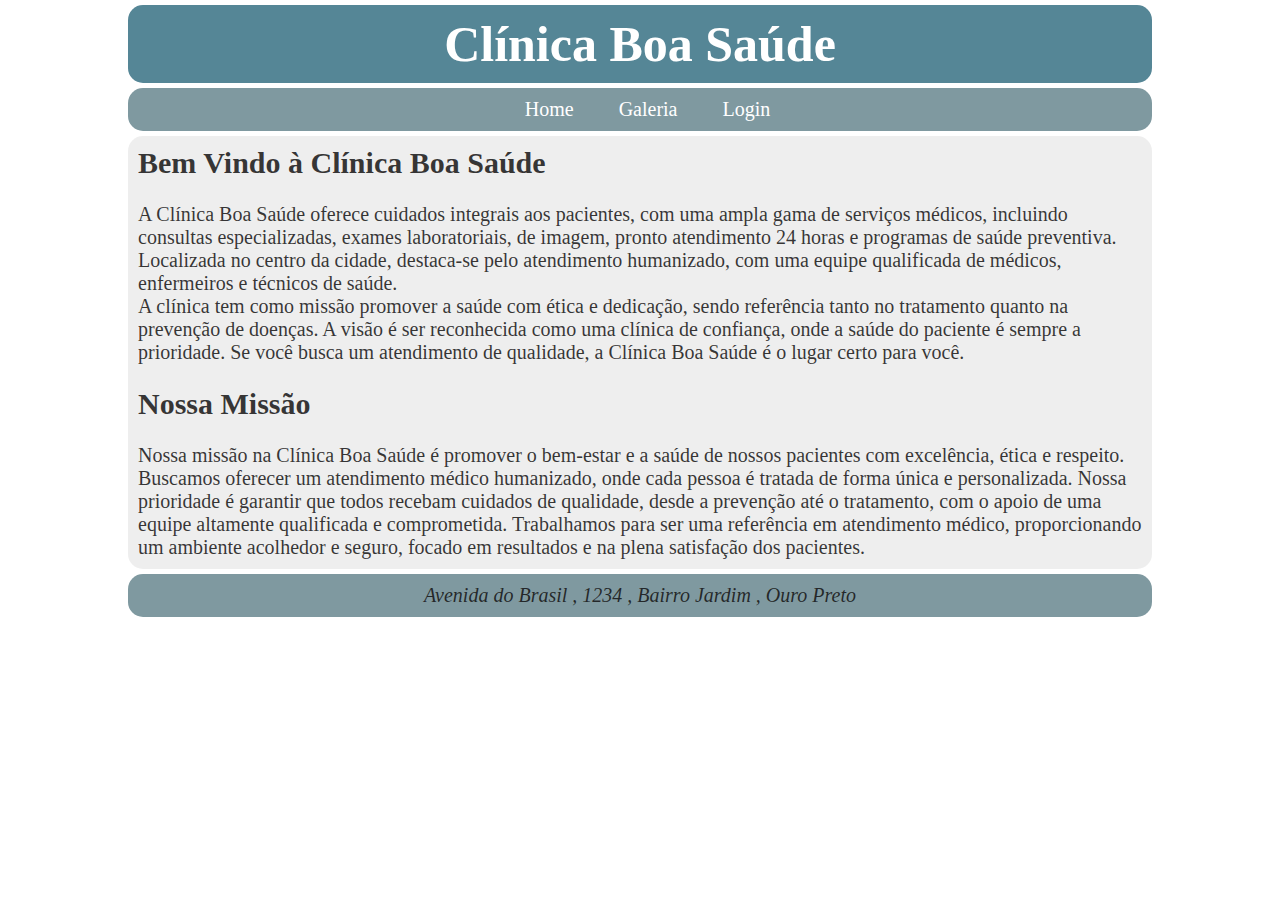
<file: index.html>
<!DOCTYPE html>
<html lang="en">
<head>
    <meta charset="UTF-8">
    <meta name="viewport" content="width=device-width, initial-scale=1.0">
    <title>Home</title>
    <link rel="stylesheet" href="style.css">
</head>
<body>
    <header>
       <h1>Clínica Boa Saúde</h1>
    </header>
    <nav>
        <ul>
            <li><a href="index.html">Home</a></li>
            <li><a href="galeria.html">Galeria</a></li>
            <li><a href="login.html">Login</a></li>
        </ul> 
    </nav>

    <main>
        <section>
            <h2>Bem Vindo à Clínica Boa Saúde</h2>
            <br>
            <p>A Clínica Boa Saúde oferece cuidados integrais aos pacientes, com uma ampla gama de serviços médicos, incluindo consultas especializadas, exames laboratoriais, de imagem, pronto atendimento 24 horas e programas de saúde preventiva. Localizada no centro da cidade, destaca-se pelo atendimento humanizado, com uma equipe qualificada de médicos, enfermeiros e técnicos de saúde.</p>
            <p>  A clínica tem como missão promover a saúde com ética e dedicação, sendo referência tanto no tratamento quanto na prevenção de doenças. A visão é ser reconhecida como uma clínica de confiança, onde a saúde do paciente é sempre a prioridade. Se você busca um atendimento de qualidade, a Clínica Boa Saúde é o lugar certo para você.</p>
            <br>
       
            <h2>Nossa Missão</h2>
            <br>
            <p>Nossa missão na Clínica Boa Saúde é promover o bem-estar e a saúde de nossos pacientes com excelência, ética e respeito. Buscamos oferecer um atendimento médico humanizado, onde cada pessoa é tratada de forma única e personalizada. Nossa prioridade é garantir que todos recebam cuidados de qualidade, desde a prevenção até o tratamento, com o apoio de uma equipe altamente qualificada e comprometida. Trabalhamos para ser uma referência em atendimento médico, proporcionando um ambiente acolhedor e seguro, focado em resultados e na plena satisfação dos pacientes.</p>
        </section>
    </main>
 
    <footer>
        Avenida do Brasil , 1234 ,  Bairro Jardim , Ouro Preto
    </footer>
   
</body>
    
</body>
</html>
</file>
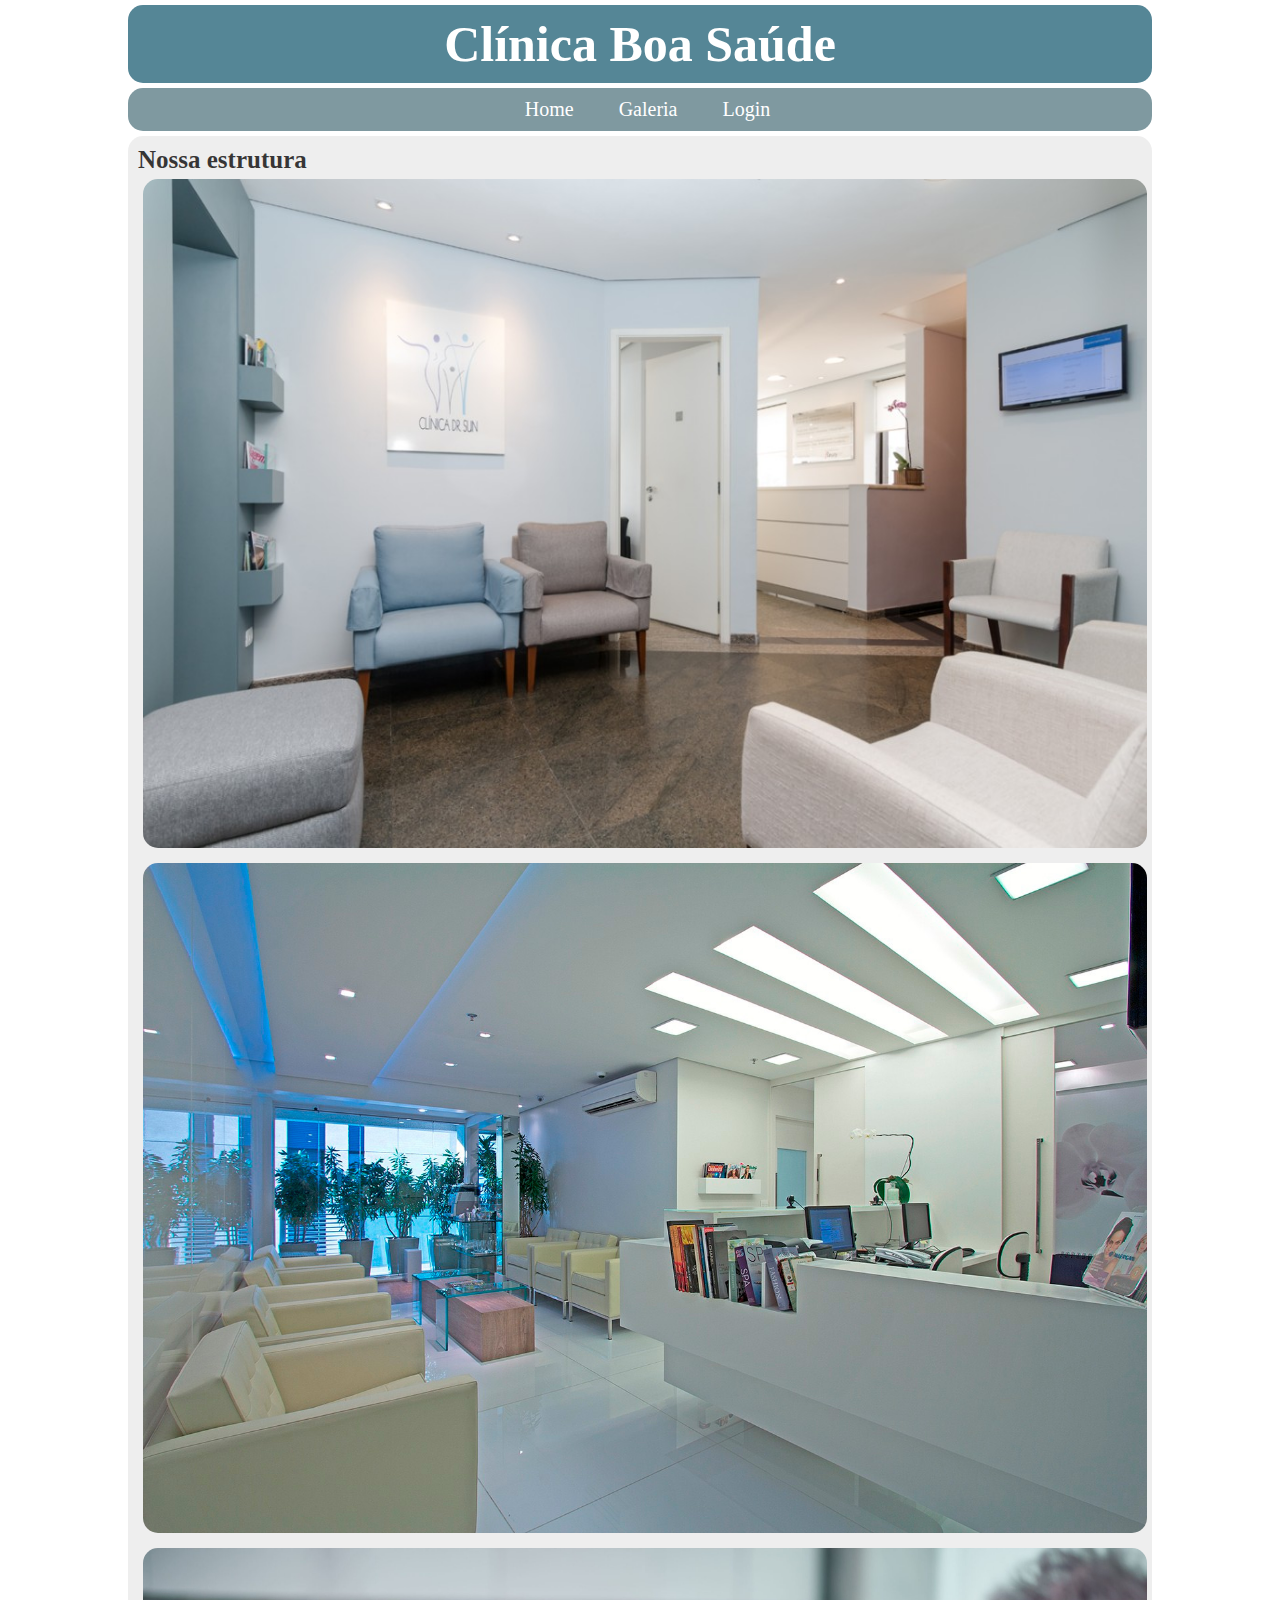
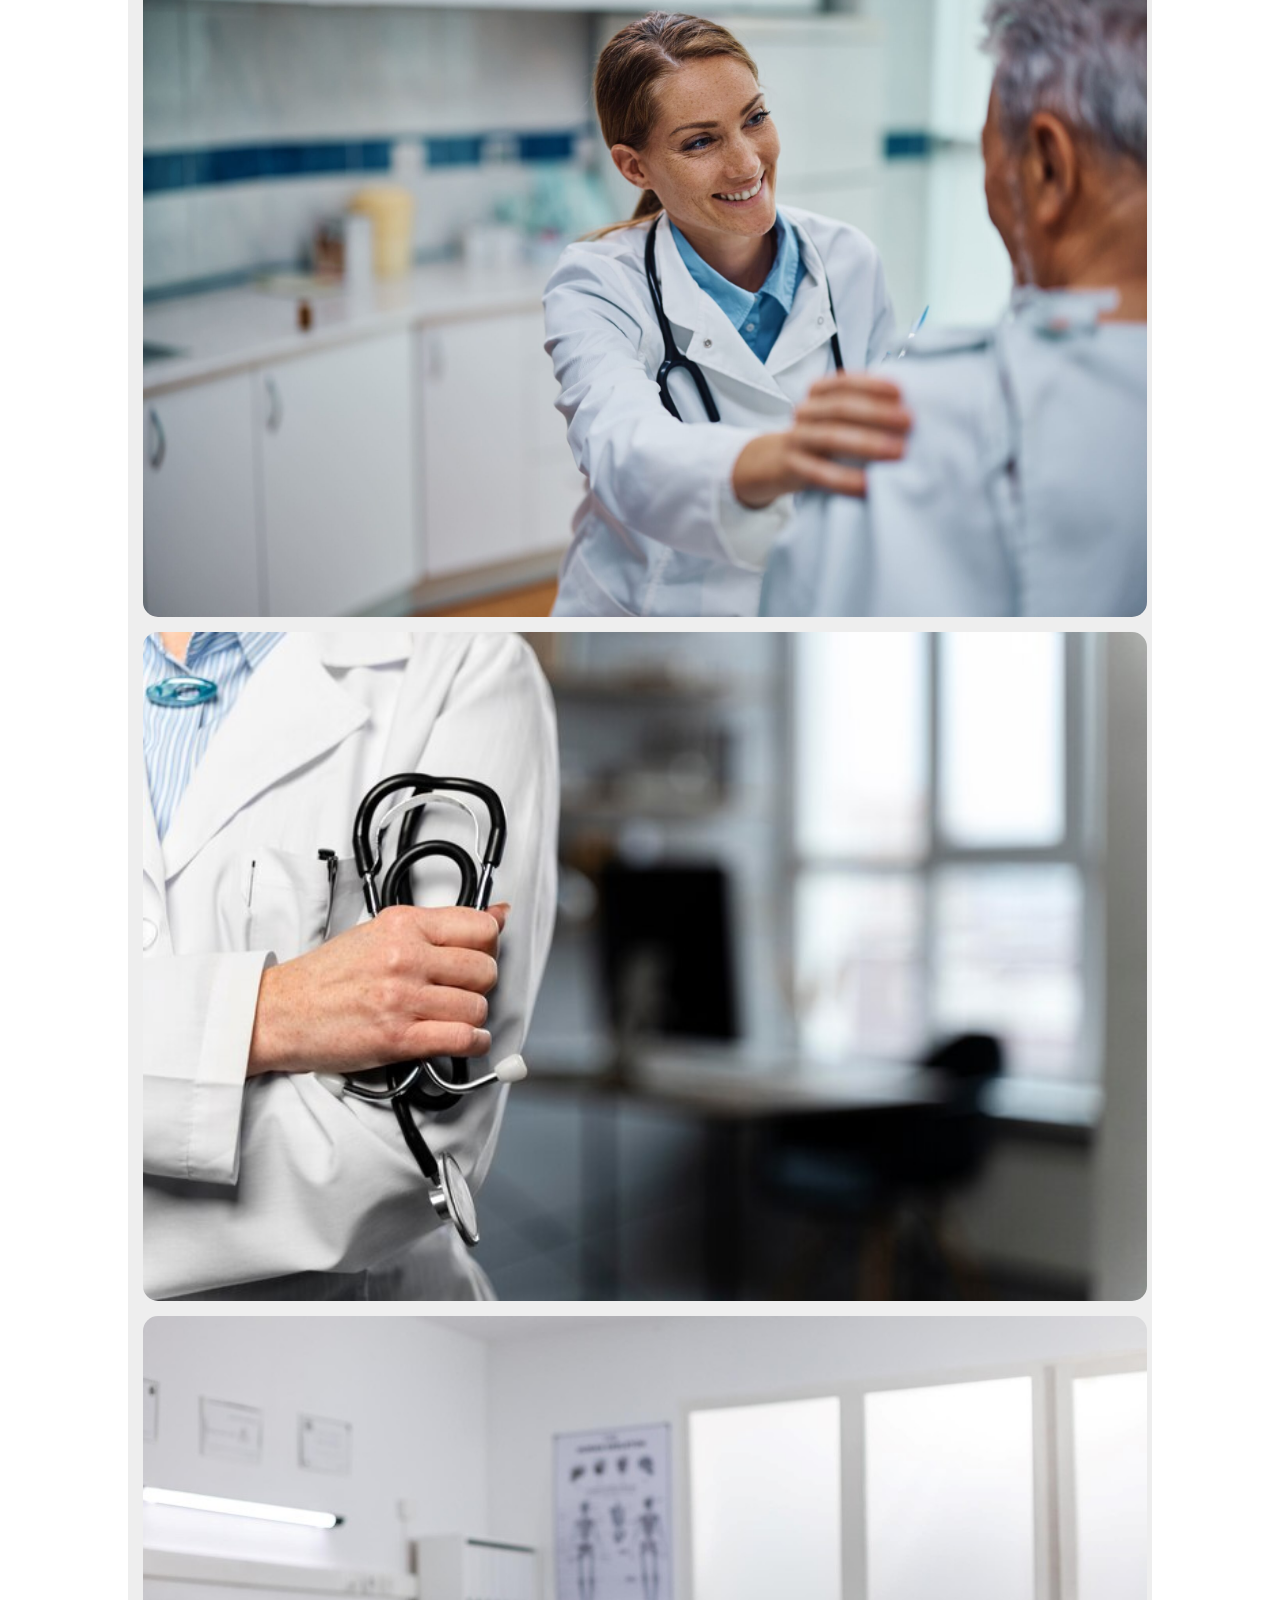
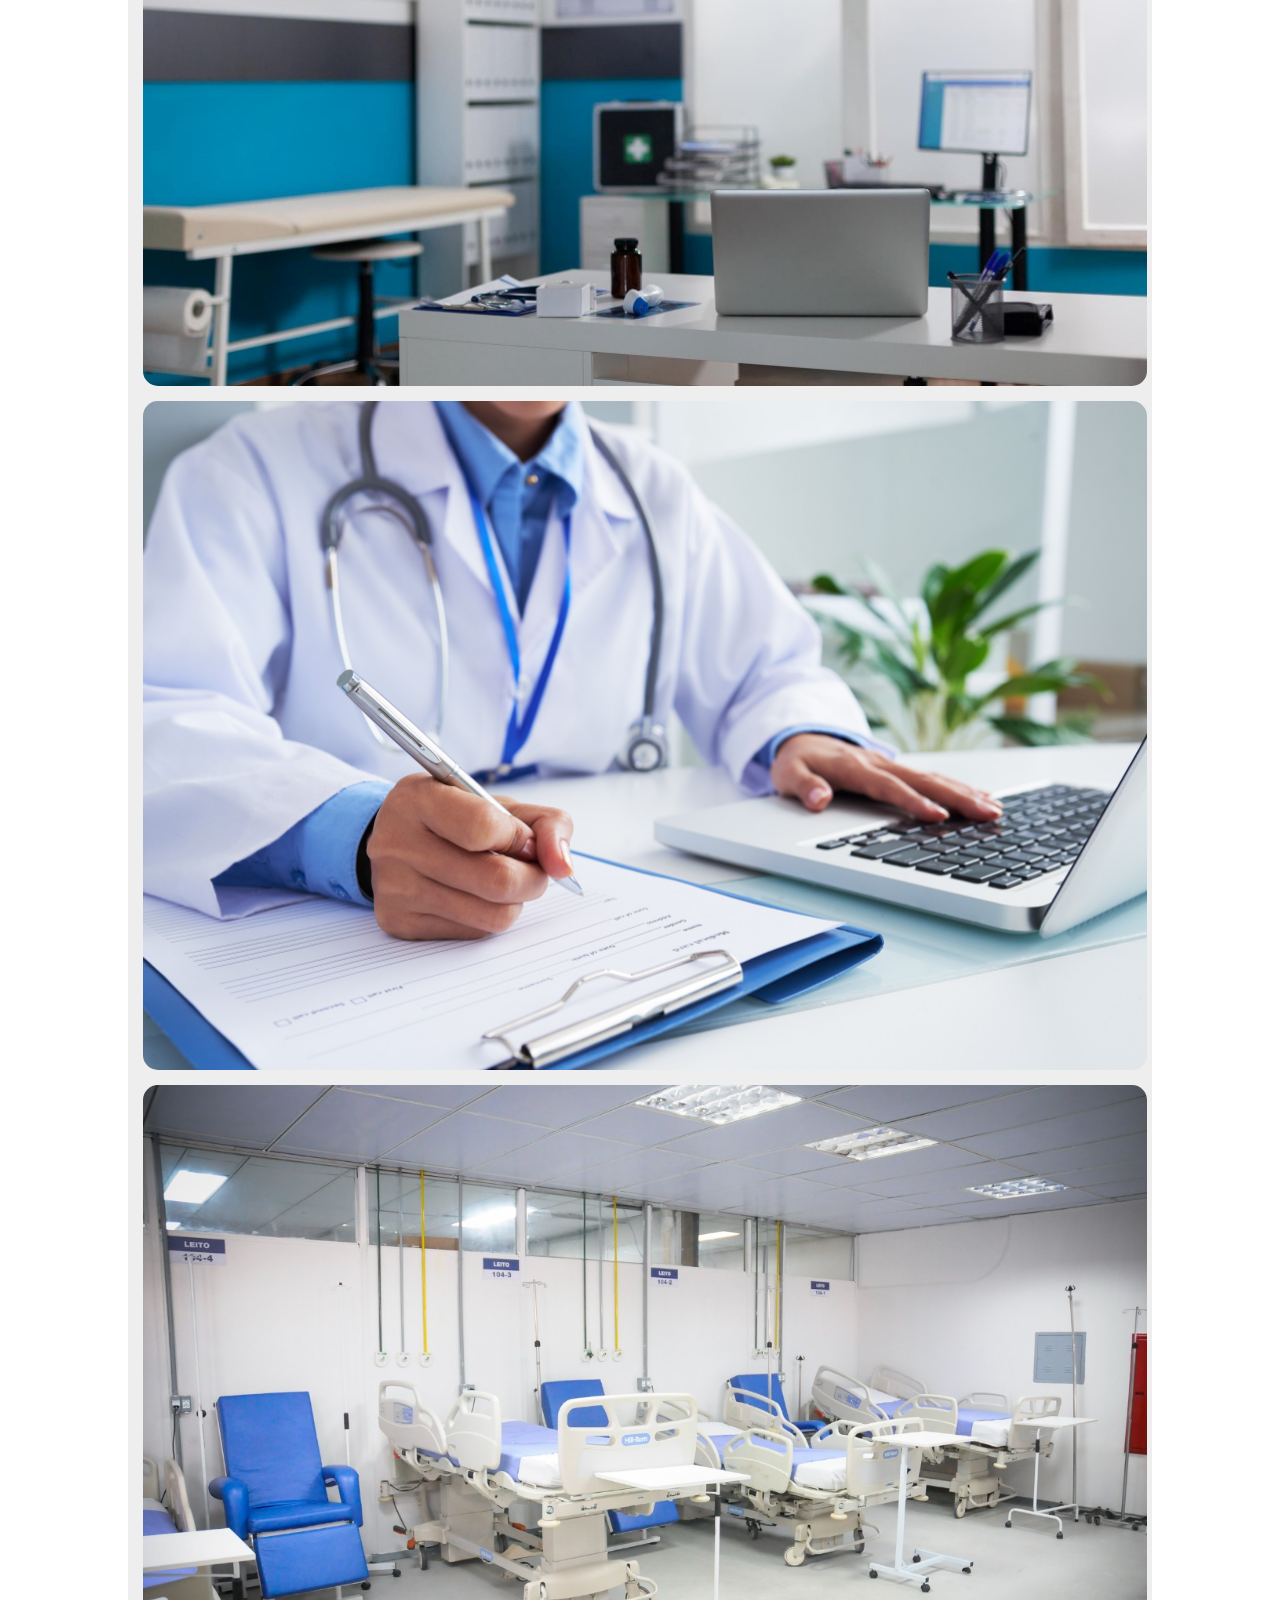
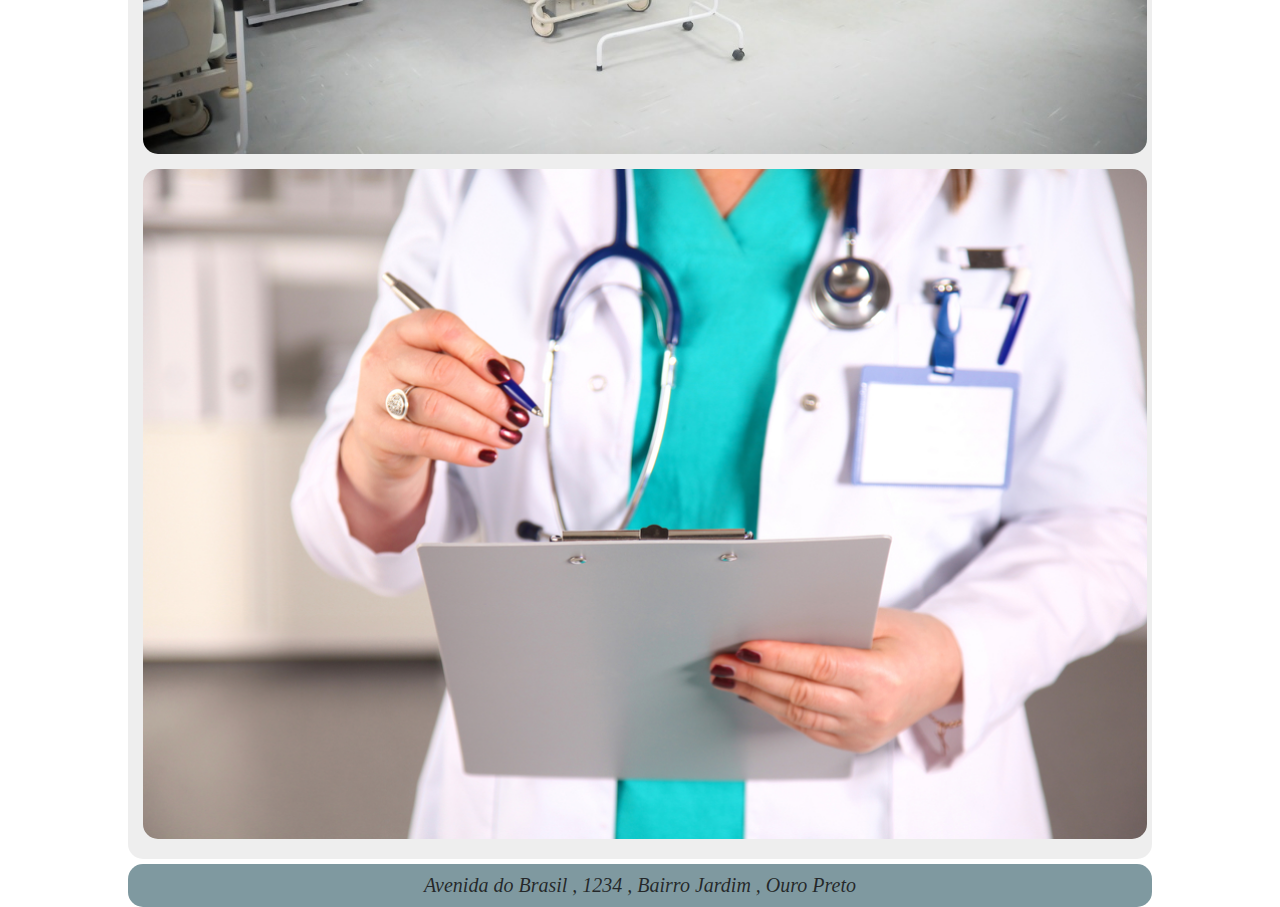
<file: galeria.html>
<!DOCTYPE html>
<html lang="en">
<head>
    <meta charset="UTF-8">
    <meta name="viewport" content="width=device-width, initial-scale=1.0">
    <title>Galeria</title>
    <link rel="stylesheet" href="style.css">
</head>
<body>
    <header>
        <h1>Clínica Boa Saúde</h1>
    </header>

    <nav>
      <ul>
        <li><a href="index.html">Home</a></li>
        <li><a href="galeria.html">Galeria</a></li>
        <li><a href="login.html">Login</a></li>
    </ul> 
    </nav>

    <main>
        <section class="galeria">
            <h2>Nossa estrutura</h2>
       
            <img src="img/1628536084643.jpg" alt="Imagem 1">
        
            <img src="img/estrutura-clinica.jpg" alt="Imagem 2">
        
            <img src="img/rentabilidade-clinica-medica-1-1-scaled.jpg" alt="Imagem 3">
        
            <img src="img/vista-frontal-da-medica-segurando-o-estetoscopio-com-espaco-de-copia_23-2148847617.jpg" alt="Imagem 4">
       
            <img src="img/como-abrir-um-consultorio-medico.jpg" alt="Imagem 5">
        
            <img src="img/administracao-clinica-medica.jpg" alt="Imagem 6">
      
            <img src="img/WhatsApp-Image-2021-06-24-at-17.10.43-1.jpeg" alt="Imagem 7">
      
            <img src="img/clinica-centro-e-onsultorio.jpeg" alt="Imagem 8">
        
    </section>
    </main>


    <footer>
        Avenida do Brasil , 1234 ,  Bairro Jardim , Ouro Preto
    </footer>
</body>
</html>
</file>
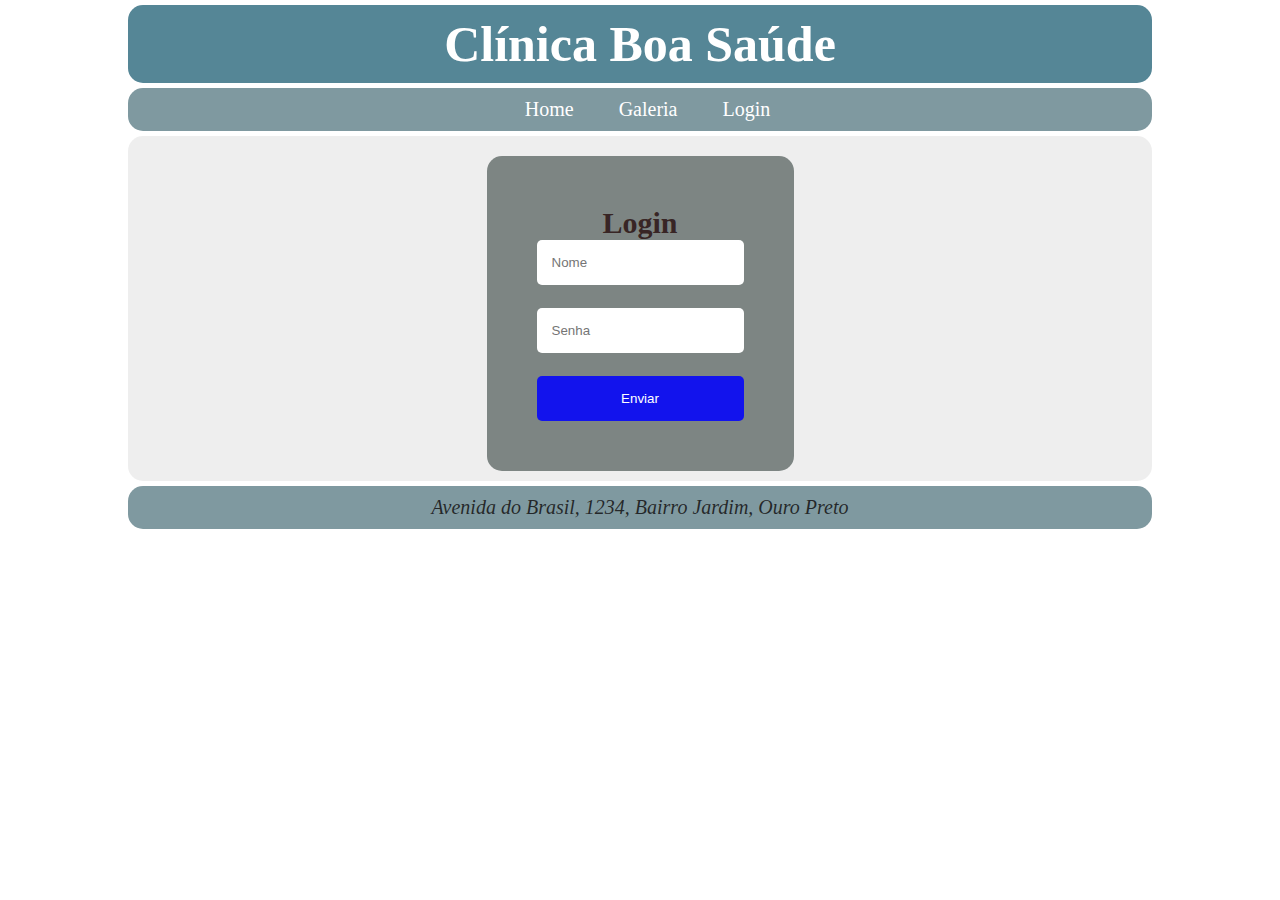
<file: login.html>
<!DOCTYPE html>
<html lang="en">
<head>
    <meta charset="UTF-8">
    <meta name="viewport" content="width=device-width, initial-scale=1.0">
    <title>Login</title>
    <link rel="stylesheet" href="style.css">
</head>
<body>
    <header>
       <h1>Clínica Boa Saúde</h1>
    </header>

    <nav>
        <ul>
            <li><a href="index.html">Home</a></li>
            <li><a href="galeria.html">Galeria</a></li>
            <li><a href="login.html">Login</a></li>
        </ul> 
    </nav>

  <main>
    <section class="login">
    <h2>Login</h2>
    <input type="text" placeholder="Nome">
    <br><br>
    <input type="password" placeholder="Senha">
    <br><br>
    <button>Enviar</button>

   </main> 

    <footer>
            Avenida do Brasil, 1234, Bairro Jardim, Ouro Preto
    </footer>
</body>
</html>
</file>
<file: style.css>
*{
    margin: 0;
    padding: 0;
    box-sizing: border-box;
  }
  header{
  display: flex;
  background-color:rgb(85, 134, 150);
  color: white;
  font-weight: bold;
  align-content: center;
  align-content: center;
  justify-content: center;
  display: flex;
  padding: 10px;
  margin-top: 5px;
  max-width: 80%;
  font-size:25px;
  border-radius:15px;
  margin-left:auto;
  margin-right: auto;
}
nav{
  background-color:rgb(127, 153, 160);
  color: white;
  font-weight:medium;
  align-content: center;
  justify-content: center;
  display: flex;
  padding: 10px;
  margin-top: 5px;
  max-width: 80%;
  font-size:20px;
  border-radius:15px;
  margin-left:auto;
  margin-right: auto;

}

main{
  background-color:rgba(226, 225, 225, 0.582);
  color: rgba(20, 19, 19, 0.856); 
  align-items: center;
  justify-content: center;
  display: flex;
  padding: 10px;
  margin-top: 5px;
  max-width: 80%;
  font-size:20px;
  border-radius:15px;
  margin-left:auto;
  margin-right: auto;}


ul{
  display: flex;
}

li{
  margin-left: 15px;
  list-style-type: none;

}
nav a{
    text-decoration: none;
    color: white;
    margin: 15px;
}

img{
  flex-grow: 4;
  width: 100%;
  height: 100%;
  border-radius: 15px;
  margin: 5px;
}

.galeria h2{
  font-size: 25px;
}


footer {
  display: flex;
  background-color:rgb(127, 153, 160);
  color: rgba(20, 19, 19, 0.856); 
  font-weight: medium;
  align-items: center;
  justify-content: center;
  display: flex;
  padding: 10px;
  margin-top: 5px;
  max-width: 80%;
  font-size:20px;
  border-radius:15px;
  margin-left:auto;
  margin-right: auto;
  font-style: italic;
  
}


.login{
  background-color: rgb(125, 133, 131);
  text-align: center;
  color: rgb(56, 37, 37);
  padding: 50px;
  border-radius: 15px;
  margin-top: 10px;
}
.login input{
  padding: 15px;
  border: none;
  outline: none;
  border-radius: 5px;
}
.login button{
  background-color: rgba(0, 0, 255, 0.856);
  border: none;
  padding: 15px;
  width: 100%;
  border-radius: 5px;
  color: white;
}


@media screen and (max-width:1000px) {
  img{
    flex-grow: 6;
    width: 100px;
    height: 100px;
    margin: 5px;
     
  }
  
}

@media screen and (max-width:700px) {
  img{
    flex-grow: 5;
    width: 100px;
    height: 100px;
    margin: 5px;
     
  }
  
}@media screen and (max-width:430px) {
  img{
    flex-grow: 4;
    width: 100px;
    height: 100px;
    margin: 5px;
     
  }
  
}
</file>
